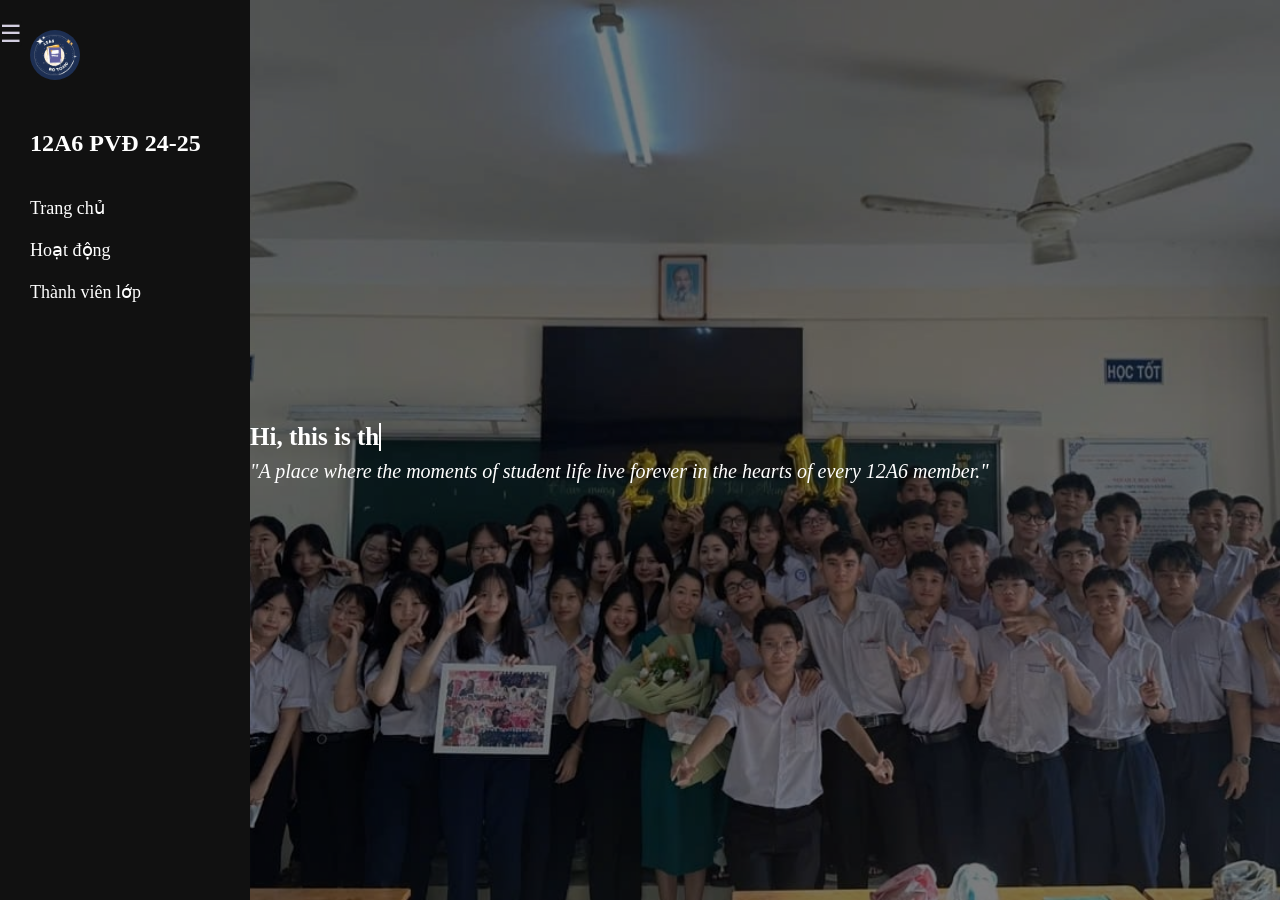
<file: index.html>
<!DOCTYPE html>
<html lang="en">
  <head>
    <meta charset="UTF-8" />
    <meta name="viewport" content="width=device-width, initial-scale=1.0" />
    <title>Kỉ yếu lớp 12A6</title>
    <link href="./img/A6notoxic.jpg" rel="icon" type="image/x-icon" />
    <link rel="stylesheet" href="./test.css" type="text/css" />
  </head>
  <body>
    <!-- Nút mở/tắt sidebar -->
    <button id="toggleSidebar" class="toggle-btn">☰</button>
    <!--Menu-->
    <div class="sidebar" id="sidebar">
      <img src="./img/A6notoxic.jpg" alt="Profile Picture" />
      <h1>12A6 PVĐ 24-25</h1>
      <a href="./index.html" class="nav-link">Trang chủ</a>
      <a href="./hoatdong.html" class="nav-link">Hoạt động</a>
      <a href="#" class="nav-link">Thành viên lớp </a>
    </div>
    <!--Nội dung-->
    <div class="content">
      <div class="overlay"></div>
      <div class="text-slide">
        <h2>
          <span class="typing-text"></span>
        </h2>
        <p>
          "A place where the moments of student life live forever in the hearts
          of every 12A6 member."
        </p>
      </div>
    </div>

    <!--Java-->
    <script src="./script.js"></script>
  </body>
</html>
</file>
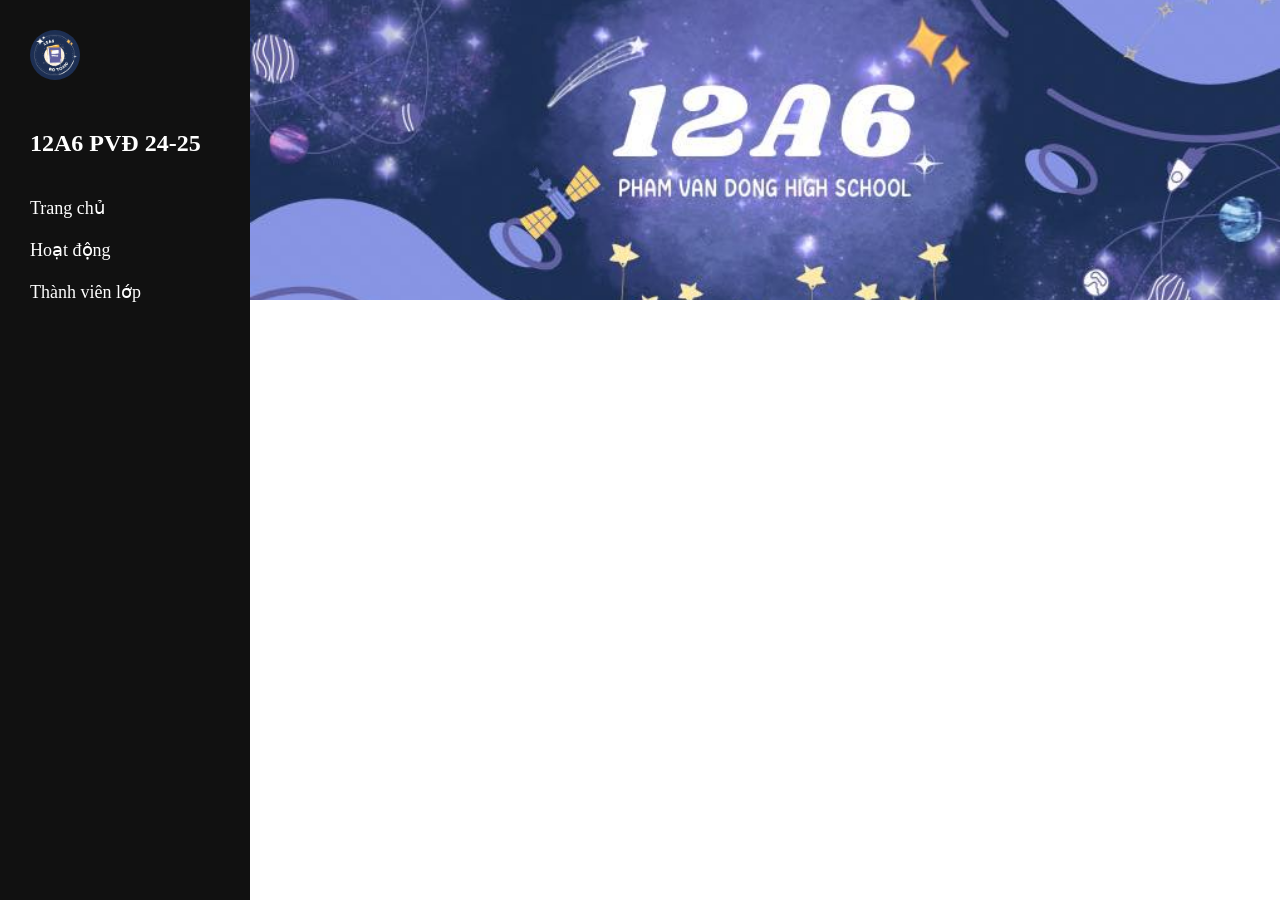
<file: hoatdong.html>
<!DOCTYPE html>
<html lang="en">
  <head>
    <meta charset="UTF-8" />
    <meta name="viewport" content="width=device-width, initial-scale=1.0" />
    <title>Hoạt động</title>
    <link href="./img/A6notoxic.jpg" rel="icon" type="image/x-icon" />
    <link rel="stylesheet" href="./test.css" type="text/css" />
  </head>
  <body>
    <!--Menu-->
    <div class="sidebar">
      <img src="./img/A6notoxic.jpg" alt="Profile Picture" />
      <h1>12A6 PVĐ 24-25</h1>
      <a href="./index.html" class="nav-link">Trang chủ</a>
      <a href="./hoatdong.html" class="nav-link">Hoạt động</a>
      <a href="#" class="nav-link">Thành viên lớp </a>
    </div>

    <!--Nội dung-->
    <div class="hero">
    <!--Java-->
    <script>
      document.addEventListener("DOMContentLoaded", function () {
        let links = document.querySelectorAll(".nav-link");
        let currentUrl = window.location.href;

        links.forEach((link) => {
          link.addEventListener("click", function () {
            links.forEach((l) => l.classList.remove("active"));
            this.classList.add("active");
          });

          if (currentUrl.includes(link.getAttribute("href"))) {
            link.classList.add("active");
          }
        });
      });
    </script>
  </body>
</html>
</file>
<file: test.css>
* {
  margin: 0;
  padding: 0;
  box-sizing: border-box;
}
body {
  display: flex;
  font-family: "Times New Roman", Times, serif;
}
/* Thanh menu */
.sidebar {
  width: 250px;
  height: 100vh;
  background: #111;
  color: white;
  padding: 30px;
  display: flex;
  flex-direction: column;
  align-items: left;
}
.sidebar img {
  width: 50px;
  height: 50px;
  border-radius: 50%;
  margin-bottom: 50px;
}
.sidebar h1 {
  font-size: 24px;
  margin-bottom: 30px;
}
.sidebar a {
  color: white;
  text-decoration: none;
  font-size: 18px;
  margin: 10px 0;
}
.sidebar a:hover {
  color: orange;
}
.sidebar a:hover,
.sidebar a.active {
  text-decoration: underline;
  font-weight: bold;
}

/* content index.html */
.content {
  flex: 1;
  background: url("./img/Anhlop12a6.jpg") no-repeat center center/cover;
  display: flex;
  justify-content: left;
  align-items: center;
  text-align: left;
  color: white;
  position: relative;
}

.overlay {
  background: rgba(0, 0, 0, 0.5);
  position: absolute;
  width: 100%;
  height: 100%;
}
.content h2 {
  font-size: 36px;
  font-weight: bold;
  position: relative;
  z-index: 1;
}
.content p {
  font-size: 20px;
  font-style: italic;
  position: relative;
  z-index: 1;
}
/* content hoatdong.html */
.hero {
  width: 100%;
  height: 300px;
  flex: 1;
  display: flex;
  justify-content: left;
  align-items: center;
  text-align: left;
  color: white;
  position: relative;
  background: url("./img/12A6PVĐ.jpg") no-repeat center center/cover;
}

/* Java */
table a:hover {
  color: orange;
}
table a.active {
  color: red;
}

@keyframes slideUp {
  0% {
    transform: translateY(100%);
    opacity: 0;
  }
  100% {
    transform: translateY(0);
    opacity: 1;
  }
}

.text-slide {
  position: relative;
  animation: slideUp 2s ease-in-out;
}

.typing-text {
  border-right: 2px solid white;
  white-space: nowrap;
  overflow: hidden;
  display: inline-block;
  animation: blink 0.7s steps(1) infinite;
  font-size: 25px;
  font-family: "Times New Roman", Times, serif;
  color: white;
}

/* Thanh menu */
.sidebar {
  width: 250px;
  transition: all 0.3s ease;
}

.sidebar.closed {
  width: 0;
  overflow: hidden;
  padding: 0;
}

.toggle-btn {
  position: absolute;
  top: 20px;
  z-index: 1000;
  font-size: 24px;
  background-color: #111;
  color: rgb(211, 206, 224);
  border: none;
  cursor: pointer;
  border-radius: 5px;
  margin-right: 200px; /* Đẩy nhẹ sang phải */
}

.testvui {
  margin-bottom: 18px;
}
</file>
